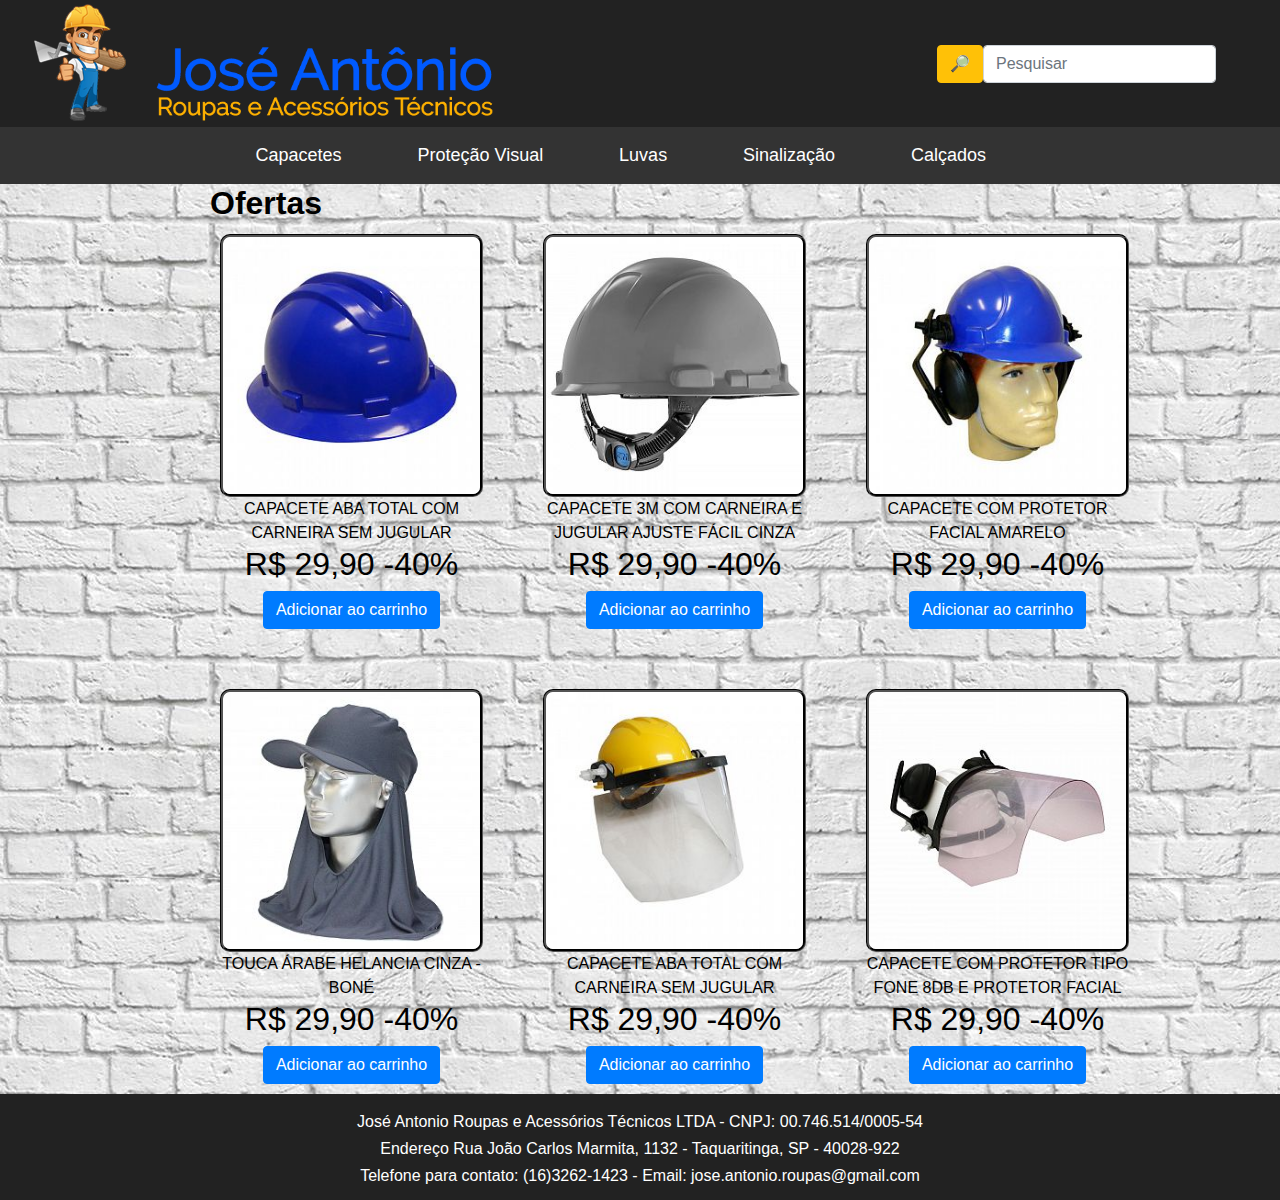
<file: index.html>
<!DOCTYPE html>
<html lang="pt-br">
<head>
    <title>José Antonio Roupas e Acessórios Técnicos</title>
    <meta charset="UTF-8">
    <link rel="stylesheet" href="css/style.css">
    <link rel="stylesheet" href="bootstrap-4.5.0-dist/bootstrap-4.5.0-dist/css/bootstrap.css"/>
</head>
<body>
    <div class="header">
        <div class="icone">
            <a href="index.html">
                <img src="img/icone.png">
            </a>
        </div>

        <div class="pesquisa">
            <button type="button" class="btn btn-warning">🔎</button>
            <i class="fas fa-search" aria-hidden="true"></i>
            <input class="form-control" type="text" placeholder="Pesquisar" aria-label="Search">                
        </div>
    </div>

    <div class="barra">
        <a href="pags/capacete.html">Capacetes</a>
        <a href="pags/protecaovisual.html">Proteção Visual</a>
        <a href="pags/luva.html">Luvas</a>
        <a href="pags/sinalizacao.html">Sinalização</a>
        <a href="pags/calcado.html">Calçados</a>
    </div>

    <div class="conteudo">
        <div></div>
        <div class="nav">
            <h2>Ofertas</h2>
        </div>
        <div></div>
        <div></div>
        <div class="produtos">
            <div>
                <div class="produtocont">
                    <a href="">
                        <img src="img/capacetes/capacete01.jpg">
                        <center>
                            <p>CAPACETE ABA TOTAL COM CARNEIRA SEM JUGULAR</p>
                            <h2>R$ 29,90 -40%</h2>
                            <button type="button" class="btn btn-primary">Adicionar ao carrinho</button>
                        </center>
                    </a>
                </div>
            </div>
            <div>
                <div class="produtocont">
                    <a href="">
                        <img src="img/capacetes/capacete02.jpg">
                        <center>
                            <p>CAPACETE 3M COM CARNEIRA E JUGULAR AJUSTE FÁCIL CINZA</p>
                            <h2>R$ 29,90 -40%</h2>
                            <button type="button" class="btn btn-primary">Adicionar ao carrinho</button>
                        </center>
                    </a>
                </div>
            </div>
            <div>
                <div class="produtocont">
                    <a href="">
                        <img src="img/capacetes/capacete03.jpg">
                        <center>
                            <p>CAPACETE COM PROTETOR FACIAL AMARELO</p>
                            <h2>R$ 29,90 -40%</h2>
                            <button type="button" class="btn btn-primary">Adicionar ao carrinho</button>
                        </center>
                    </a>
                </div>
            </div>
            <div>
                <div class="produtocont">
                    <a href="">
                        <img src="img/capacetes/capacete04.jpg">
                        <center>
                            <p>TOUCA ÁRABE HELANCIA CINZA - BONÉ</p>
                            <h2>R$ 29,90 -40%</h2>
                            <button type="button" class="btn btn-primary">Adicionar ao carrinho</button>
                        </center>
                    </a>
                </div>
            </div>
            <div>
                <div class="produtocont">
                    <a href="">
                        <img src="img/capacetes/capacete05.jpg">
                        <center>
                            <p>CAPACETE ABA TOTAL COM CARNEIRA SEM JUGULAR</p>
                            <h2>R$ 29,90 -40%</h2>
                            <button type="button" class="btn btn-primary">Adicionar ao carrinho</button>
                        </center>
                    </a>
                </div>
            </div>
            <div>
                <div class="produtocont">
                    <a href="">
                        <img src="img/capacetes/capacete06.jpg">
                        <center>
                            <p>CAPACETE COM PROTETOR TIPO FONE 8DB E PROTETOR FACIAL</p>
                            <h2>R$ 29,90 -40%</h2>
                            <button type="button" class="btn btn-primary">Adicionar ao carrinho</button>
                        </center>
                    </a>
                </div>
            </div>
        </div>
        <div></div>
    </div>

    <div class="footer">
        <p>José Antonio Roupas e Acessórios Técnicos LTDA - CNPJ: 00.746.514/0005-54</p>
        <p>Endereço Rua João Carlos Marmita, 1132 - Taquaritinga, SP - 40028-922</p>
        <p>Telefone para contato: (16)3262-1423 - Email: jose.antonio.roupas@gmail.com</p>
    </div>

</body>
</html>
</file>
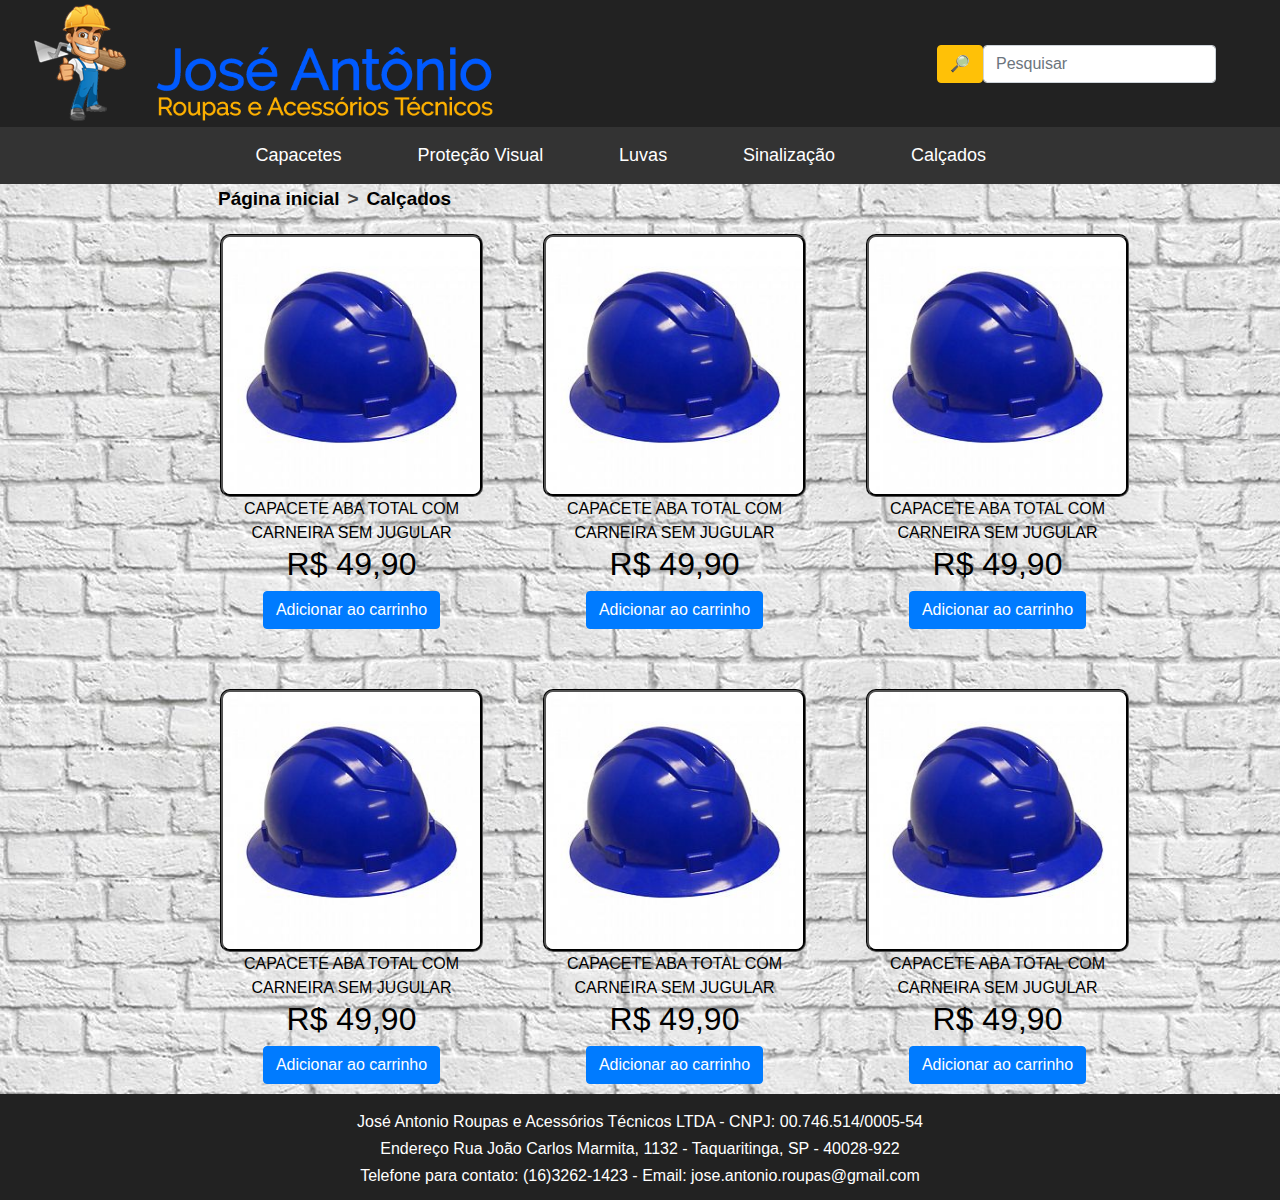
<file: pags/calcado.html>
<!DOCTYPE html>
<html lang="pt-br">
<head>
    <title>José Antonio - Calçados</title>
    <meta charset="UTF-8">
    <link rel="stylesheet" href="../css/style.css">
    <link rel="stylesheet" href="../bootstrap-4.5.0-dist/bootstrap-4.5.0-dist/css/bootstrap.css"/>
</head>
<body>
    <div class="header">
        <div class="icone">
            <a href="../index.html">
                <img src="../img/icone.png">
            </a>
        </div>

        <div class="pesquisa">
            <button type="button" class="btn btn-warning">🔎</button>
            <i class="fas fa-search" aria-hidden="true"></i>
            <input class="form-control" type="text" placeholder="Pesquisar" aria-label="Search">                
        </div>
    </div>

    <div class="barra">
        <a href="capacete.html">Capacetes</a>
        <a href="protecaovisual.html">Proteção Visual</a>
        <a href="luva.html">Luvas</a>
        <a href="sinalizacao.html">Sinalização</a>
        <a href="calcado.html">Calçados</a>
    </div>    

    <div class="conteudo">
        <div></div>
        <div class="nav">
            <a href="../index.html">Página inicial</a>
            <p>></p>
            <a href="calcado.html">Calçados</a>
        </div>
        <div></div>
        <div></div>
        <div class="produtos">
            <div>
                <div class="produtocont">
                    <a href="">
                        <img src="../img/capacetes/capacete01.jpg">
                        <center>
                            <p>CAPACETE ABA TOTAL COM CARNEIRA SEM JUGULAR</p>
                            <h2>R$ 49,90</h2>
                            <button type="button" class="btn btn-primary">Adicionar ao carrinho</button>
                        </center>
                    </a>
                </div>
            </div>
            <div>
                <div class="produtocont">
                    <a href="">
                        <img src="../img/capacetes/capacete01.jpg">
                        <center>
                            <p>CAPACETE ABA TOTAL COM CARNEIRA SEM JUGULAR</p>
                            <h2>R$ 49,90</h2>
                            <button type="button" class="btn btn-primary">Adicionar ao carrinho</button>
                        </center>
                    </a>
                </div>
            </div>
            <div>
                <div class="produtocont">
                    <a href="">
                        <img src="../img/capacetes/capacete01.jpg">
                        <center>
                            <p>CAPACETE ABA TOTAL COM CARNEIRA SEM JUGULAR</p>
                            <h2>R$ 49,90</h2>
                            <button type="button" class="btn btn-primary">Adicionar ao carrinho</button>
                        </center>
                    </a>
                </div>
            </div>
            <div>
                <div class="produtocont">
                    <a href="">
                        <img src="../img/capacetes/capacete01.jpg">
                        <center>
                            <p>CAPACETE ABA TOTAL COM CARNEIRA SEM JUGULAR</p>
                            <h2>R$ 49,90</h2>
                            <button type="button" class="btn btn-primary">Adicionar ao carrinho</button>
                        </center>
                    </a>
                </div>
            </div>
            <div>
                <div class="produtocont">
                    <a href="">
                        <img src="../img/capacetes/capacete01.jpg">
                        <center>
                            <p>CAPACETE ABA TOTAL COM CARNEIRA SEM JUGULAR</p>
                            <h2>R$ 49,90</h2>
                            <button type="button" class="btn btn-primary">Adicionar ao carrinho</button>
                        </center>
                    </a>
                </div>
            </div>
            <div>
                <div class="produtocont">
                    <a href="">
                        <img src="../img/capacetes/capacete01.jpg">
                        <center>
                            <p>CAPACETE ABA TOTAL COM CARNEIRA SEM JUGULAR</p>
                            <h2>R$ 49,90</h2>
                            <button type="button" class="btn btn-primary">Adicionar ao carrinho</button>
                        </center>
                    </a>
                </div>
            </div>
        </div>
        <div></div>
    </div>  
    
    <div class="footer">
        <p>José Antonio Roupas e Acessórios Técnicos LTDA - CNPJ: 00.746.514/0005-54</p>
        <p>Endereço Rua João Carlos Marmita, 1132 - Taquaritinga, SP - 40028-922</p>
        <p>Telefone para contato: (16)3262-1423 - Email: jose.antonio.roupas@gmail.com</p>
    </div>
</body>
</html>
</file>
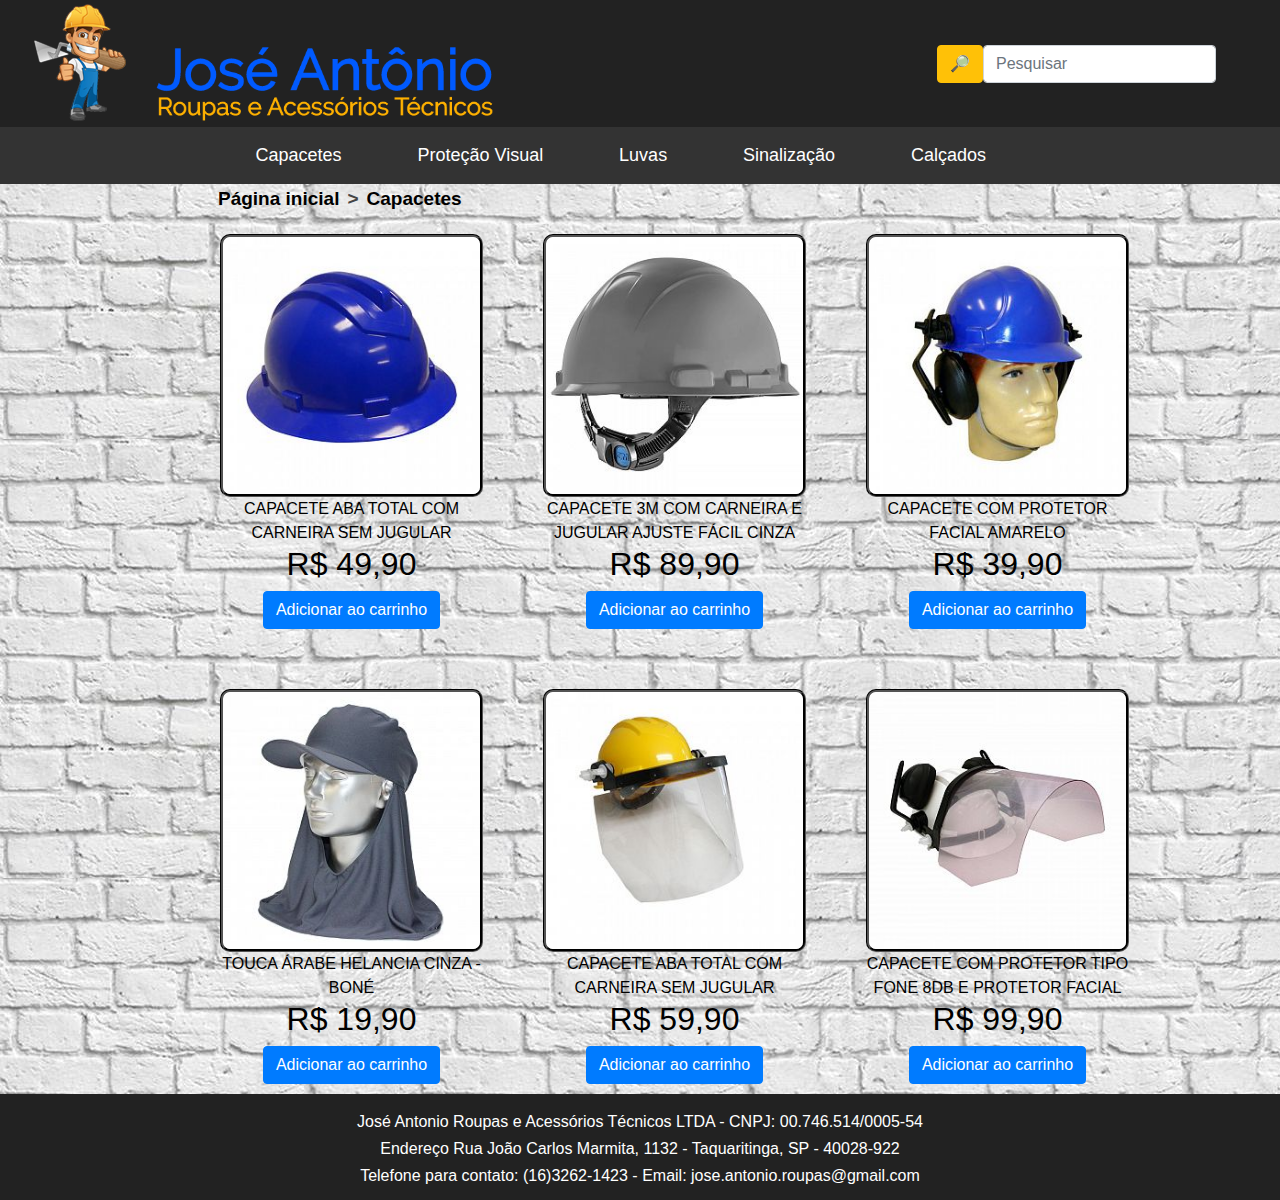
<file: pags/capacete.html>
<!DOCTYPE html>
<html lang="pt-br">
<head>
    <title>José Antonio - Capacetes</title>
    <meta charset="UTF-8">
    <link rel="stylesheet" href="../css/style.css">
    <link rel="stylesheet" href="../bootstrap-4.5.0-dist/bootstrap-4.5.0-dist/css/bootstrap.css"/>
</head>
<body>
    <div class="header">
        <div class="icone">
            <a href="../index.html">
                <img src="../img/icone.png">
            </a>
        </div>

        <div class="pesquisa">
            <button type="button" class="btn btn-warning">🔎</button>
            <i class="fas fa-search" aria-hidden="true"></i>
            <input class="form-control" type="text" placeholder="Pesquisar" aria-label="Search">                
        </div>
    </div>

    <div class="barra">
        <a href="capacete.html">Capacetes</a>
        <a href="protecaovisual.html">Proteção Visual</a>
        <a href="luva.html">Luvas</a>
        <a href="sinalizacao.html">Sinalização</a>
        <a href="calcado.html">Calçados</a>
    </div>    

    <div class="conteudo">
        <div></div>
        <div class="nav">
            <a href="../index.html">Página inicial</a>
            <p>></p>
            <a href="capacete.html">Capacetes</a>
        </div>
        <div></div>
        <div></div>
        <div class="produtos">
            <div>
                <div class="produtocont">
                    <a href="">
                        <img src="../img/capacetes/capacete01.jpg">
                        <center>
                            <p>CAPACETE ABA TOTAL COM CARNEIRA SEM JUGULAR</p>
                            <h2>R$ 49,90</h2>
                            <button type="button" class="btn btn-primary">Adicionar ao carrinho</button>
                        </center>
                    </a>
                </div>
            </div>
            <div>
                <div class="produtocont">
                    <a href="">
                        <img src="../img/capacetes/capacete02.jpg">
                        <center>
                            <p>CAPACETE 3M COM CARNEIRA E JUGULAR AJUSTE FÁCIL CINZA</p>
                            <h2>R$ 89,90</h2>
                            <button type="button" class="btn btn-primary">Adicionar ao carrinho</button>
                        </center>
                    </a>
                </div>
            </div>
            <div>
                <div class="produtocont">
                    <a href="">
                        <img src="../img/capacetes/capacete03.jpg">
                        <center>
                            <p>CAPACETE COM PROTETOR FACIAL AMARELO</p>
                            <h2>R$ 39,90</h2>
                            <button type="button" class="btn btn-primary">Adicionar ao carrinho</button>
                        </center>
                    </a>
                </div>
            </div>
            <div>
                <div class="produtocont">
                    <a href="">
                        <img src="../img/capacetes/capacete04.jpg">
                        <center>
                            <p>TOUCA ÁRABE HELANCIA CINZA - BONÉ</p>
                            <h2>R$ 19,90</h2>
                            <button type="button" class="btn btn-primary">Adicionar ao carrinho</button>
                        </center>
                    </a>
                </div>
            </div>
            <div>
                <div class="produtocont">
                    <a href="">
                        <img src="../img/capacetes/capacete05.jpg">
                        <center>
                            <p>CAPACETE ABA TOTAL COM CARNEIRA SEM JUGULAR</p>
                            <h2>R$ 59,90</h2>
                            <button type="button" class="btn btn-primary">Adicionar ao carrinho</button>
                        </center>
                    </a>
                </div>
            </div>
            <div>
                <div class="produtocont">
                    <a href="">
                        <img src="../img/capacetes/capacete06.jpg">
                        <center>
                            <p>CAPACETE COM PROTETOR TIPO FONE 8DB E PROTETOR FACIAL</p>
                            <h2>R$ 99,90</h2>
                            <button type="button" class="btn btn-primary">Adicionar ao carrinho</button>
                        </center>
                    </a>
                </div>
            </div>
        </div>
        <div></div>
    </div>
    
    <div class="footer">
        <p>José Antonio Roupas e Acessórios Técnicos LTDA - CNPJ: 00.746.514/0005-54</p>
        <p>Endereço Rua João Carlos Marmita, 1132 - Taquaritinga, SP - 40028-922</p>
        <p>Telefone para contato: (16)3262-1423 - Email: jose.antonio.roupas@gmail.com</p>
    </div>        
    
</body>
</html>
</file>
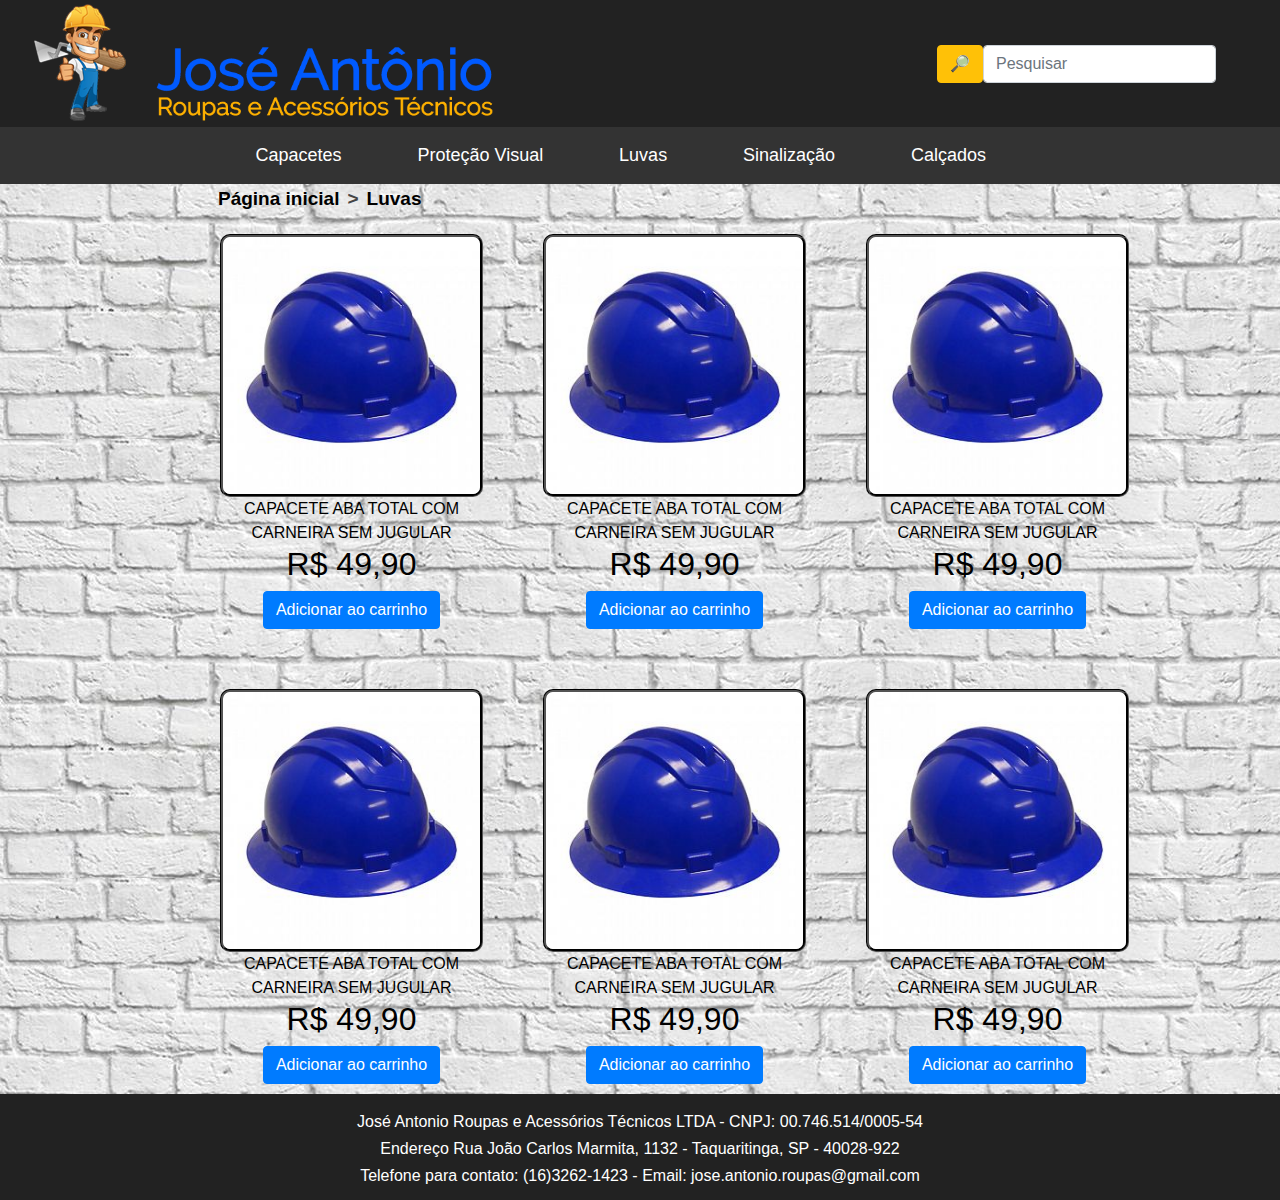
<file: pags/luva.html>
<!DOCTYPE html>
<html lang="pt-br">
<head>
    <title>José Antonio - Luvas</title>
    <meta charset="UTF-8">
    <link rel="stylesheet" href="../css/style.css">
    <link rel="stylesheet" href="../bootstrap-4.5.0-dist/bootstrap-4.5.0-dist/css/bootstrap.css"/>
</head>
<body>
    <div class="header">
        <div class="icone">
            <a href="../index.html">
                <img src="../img/icone.png">
            </a>
        </div>

        <div class="pesquisa">
            <button type="button" class="btn btn-warning">🔎</button>
            <i class="fas fa-search" aria-hidden="true"></i>
            <input class="form-control" type="text" placeholder="Pesquisar" aria-label="Search">                
        </div>
    </div>

    <div class="barra">
        <a href="capacete.html">Capacetes</a>
        <a href="protecaovisual.html">Proteção Visual</a>
        <a href="luva.html">Luvas</a>
        <a href="sinalizacao.html">Sinalização</a>
        <a href="calcado.html">Calçados</a>
    </div>    

    <div class="conteudo">
        <div></div>
        <div class="nav">
            <a href="../index.html">Página inicial</a>
            <p>></p>
            <a href="luva.html">Luvas</a>
        </div>
        <div></div>
        <div></div>
        <div class="produtos">
            <div>
                <div class="produtocont">
                    <a href="">
                        <img src="../img/capacetes/capacete01.jpg">
                        <center>
                            <p>CAPACETE ABA TOTAL COM CARNEIRA SEM JUGULAR</p>
                            <h2>R$ 49,90</h2>
                            <button type="button" class="btn btn-primary">Adicionar ao carrinho</button>
                        </center>
                    </a>
                </div>
            </div>
            <div>
                <div class="produtocont">
                    <a href="">
                        <img src="../img/capacetes/capacete01.jpg">
                        <center>
                            <p>CAPACETE ABA TOTAL COM CARNEIRA SEM JUGULAR</p>
                            <h2>R$ 49,90</h2>
                            <button type="button" class="btn btn-primary">Adicionar ao carrinho</button>
                        </center>
                    </a>
                </div>
            </div>
            <div>
                <div class="produtocont">
                    <a href="">
                        <img src="../img/capacetes/capacete01.jpg">
                        <center>
                            <p>CAPACETE ABA TOTAL COM CARNEIRA SEM JUGULAR</p>
                            <h2>R$ 49,90</h2>
                            <button type="button" class="btn btn-primary">Adicionar ao carrinho</button>
                        </center>
                    </a>
                </div>
            </div>
            <div>
                <div class="produtocont">
                    <a href="">
                        <img src="../img/capacetes/capacete01.jpg">
                        <center>
                            <p>CAPACETE ABA TOTAL COM CARNEIRA SEM JUGULAR</p>
                            <h2>R$ 49,90</h2>
                            <button type="button" class="btn btn-primary">Adicionar ao carrinho</button>
                        </center>
                    </a>
                </div>
            </div>
            <div>
                <div class="produtocont">
                    <a href="">
                        <img src="../img/capacetes/capacete01.jpg">
                        <center>
                            <p>CAPACETE ABA TOTAL COM CARNEIRA SEM JUGULAR</p>
                            <h2>R$ 49,90</h2>
                            <button type="button" class="btn btn-primary">Adicionar ao carrinho</button>
                        </center>
                    </a>
                </div>
            </div>
            <div>
                <div class="produtocont">
                    <a href="">
                        <img src="../img/capacetes/capacete01.jpg">
                        <center>
                            <p>CAPACETE ABA TOTAL COM CARNEIRA SEM JUGULAR</p>
                            <h2>R$ 49,90</h2>
                            <button type="button" class="btn btn-primary">Adicionar ao carrinho</button>
                        </center>
                    </a>
                </div>
            </div>
        </div>
        <div></div>
    </div>
  
    <div class="footer">
        <p>José Antonio Roupas e Acessórios Técnicos LTDA - CNPJ: 00.746.514/0005-54</p>
        <p>Endereço Rua João Carlos Marmita, 1132 - Taquaritinga, SP - 40028-922</p>
        <p>Telefone para contato: (16)3262-1423 - Email: jose.antonio.roupas@gmail.com</p>
    </div>
    
</body>
</html>
</file>
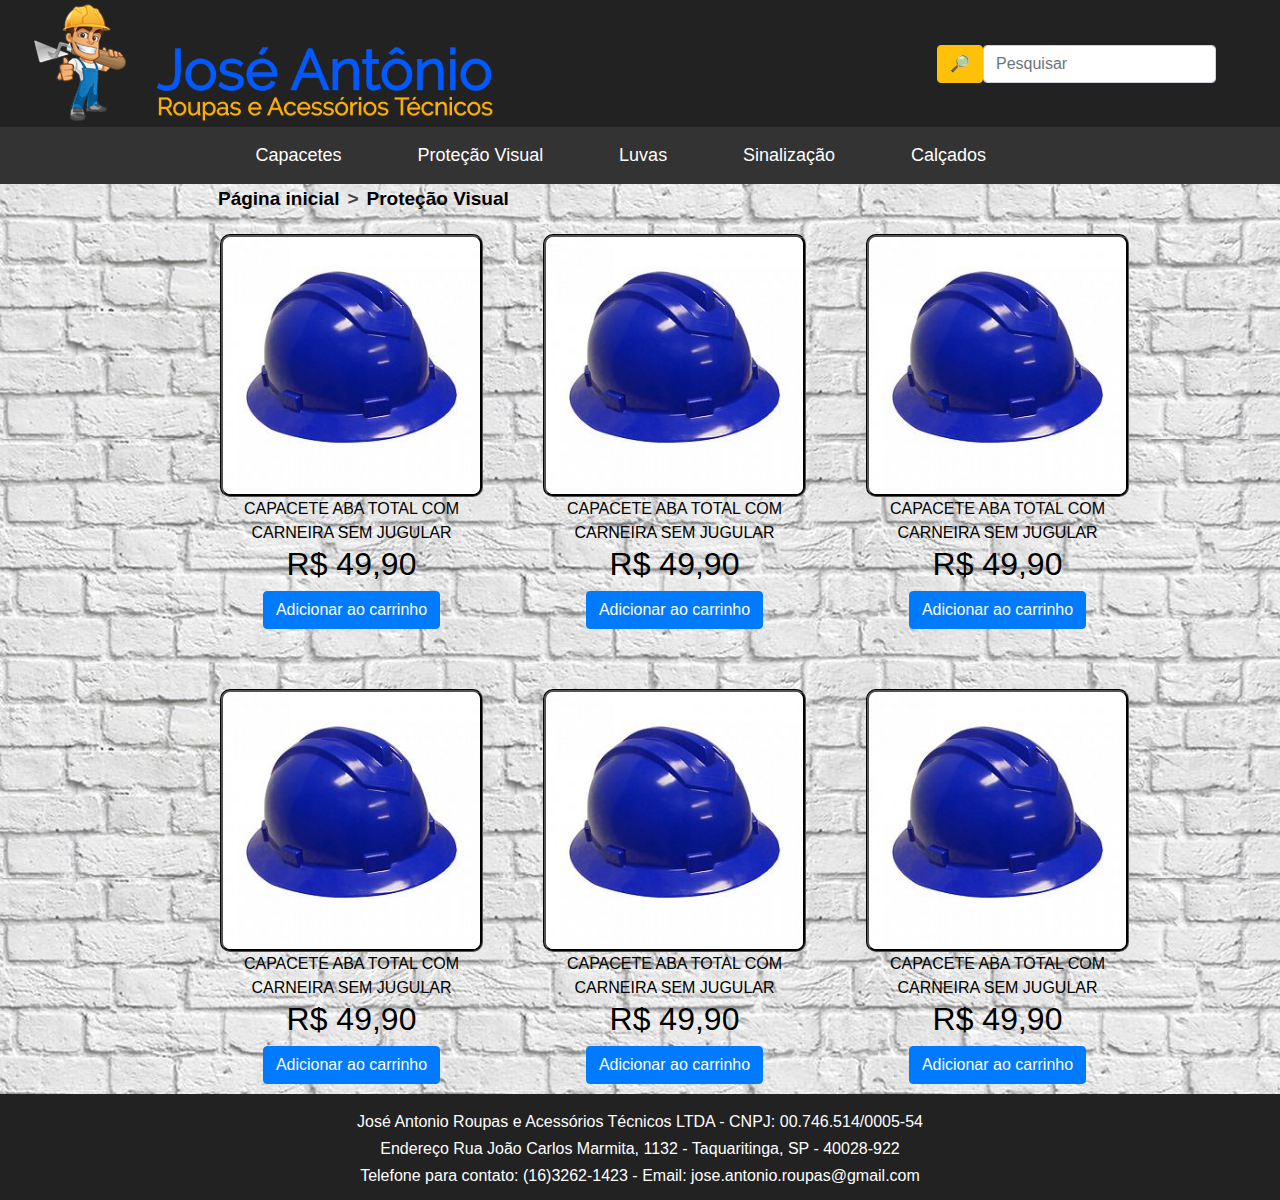
<file: pags/protecaovisual.html>
<!DOCTYPE html>
<html lang="pt-br">
<head>
    <title>José Antonio - Proteção Visual</title>
    <meta charset="UTF-8">
    <link rel="stylesheet" href="../css/style.css">
    <link rel="stylesheet" href="../bootstrap-4.5.0-dist/bootstrap-4.5.0-dist/css/bootstrap.css"/>
</head>
<body>
    <div class="header">
        <div class="icone">
            <a href="../index.html">
                <img src="../img/icone.png">
            </a>
        </div>

        <div class="pesquisa">
            <button type="button" class="btn btn-warning">🔎</button>
            <i class="fas fa-search" aria-hidden="true"></i>
            <input class="form-control" type="text" placeholder="Pesquisar" aria-label="Search">                
        </div>
    </div>

    <div class="barra">
        <a href="capacete.html">Capacetes</a>
        <a href="protecaovisual.html">Proteção Visual</a>
        <a href="luva.html">Luvas</a>
        <a href="sinalizacao.html">Sinalização</a>
        <a href="calcado.html">Calçados</a>
    </div>    

    <div class="conteudo">
        <div></div>
        <div class="nav">
            <a href="../index.html">Página inicial</a>
            <p>></p>
            <a href="protecaovisual.html">Proteção Visual</a>
        </div>
        <div></div>
        <div></div>
        <div class="produtos">
            <div>
                <div class="produtocont">
                    <a href="">
                        <img src="../img/capacetes/capacete01.jpg">
                        <center>
                            <p>CAPACETE ABA TOTAL COM CARNEIRA SEM JUGULAR</p>
                            <h2>R$ 49,90</h2>
                            <button type="button" class="btn btn-primary">Adicionar ao carrinho</button>
                        </center>
                    </a>
                </div>
            </div>
            <div>
                <div class="produtocont">
                    <a href="">
                        <img src="../img/capacetes/capacete01.jpg">
                        <center>
                            <p>CAPACETE ABA TOTAL COM CARNEIRA SEM JUGULAR</p>
                            <h2>R$ 49,90</h2>
                            <button type="button" class="btn btn-primary">Adicionar ao carrinho</button>
                        </center>
                    </a>
                </div>
            </div>
            <div>
                <div class="produtocont">
                    <a href="">
                        <img src="../img/capacetes/capacete01.jpg">
                        <center>
                            <p>CAPACETE ABA TOTAL COM CARNEIRA SEM JUGULAR</p>
                            <h2>R$ 49,90</h2>
                            <button type="button" class="btn btn-primary">Adicionar ao carrinho</button>
                        </center>
                    </a>
                </div>
            </div>
            <div>
                <div class="produtocont">
                    <a href="">
                        <img src="../img/capacetes/capacete01.jpg">
                        <center>
                            <p>CAPACETE ABA TOTAL COM CARNEIRA SEM JUGULAR</p>
                            <h2>R$ 49,90</h2>
                            <button type="button" class="btn btn-primary">Adicionar ao carrinho</button>
                        </center>
                    </a>
                </div>
            </div>
            <div>
                <div class="produtocont">
                    <a href="">
                        <img src="../img/capacetes/capacete01.jpg">
                        <center>
                            <p>CAPACETE ABA TOTAL COM CARNEIRA SEM JUGULAR</p>
                            <h2>R$ 49,90</h2>
                            <button type="button" class="btn btn-primary">Adicionar ao carrinho</button>
                        </center>
                    </a>
                </div>
            </div>
            <div>
                <div class="produtocont">
                    <a href="">
                        <img src="../img/capacetes/capacete01.jpg">
                        <center>
                            <p>CAPACETE ABA TOTAL COM CARNEIRA SEM JUGULAR</p>
                            <h2>R$ 49,90</h2>
                            <button type="button" class="btn btn-primary">Adicionar ao carrinho</button>
                        </center>
                    </a>
                </div>
            </div>
        </div>
        <div></div>
    </div>
  
    <div class="footer">
        <p>José Antonio Roupas e Acessórios Técnicos LTDA - CNPJ: 00.746.514/0005-54</p>
        <p>Endereço Rua João Carlos Marmita, 1132 - Taquaritinga, SP - 40028-922</p>
        <p>Telefone para contato: (16)3262-1423 - Email: jose.antonio.roupas@gmail.com</p>
    </div>
    
</body>
</html>
</file>
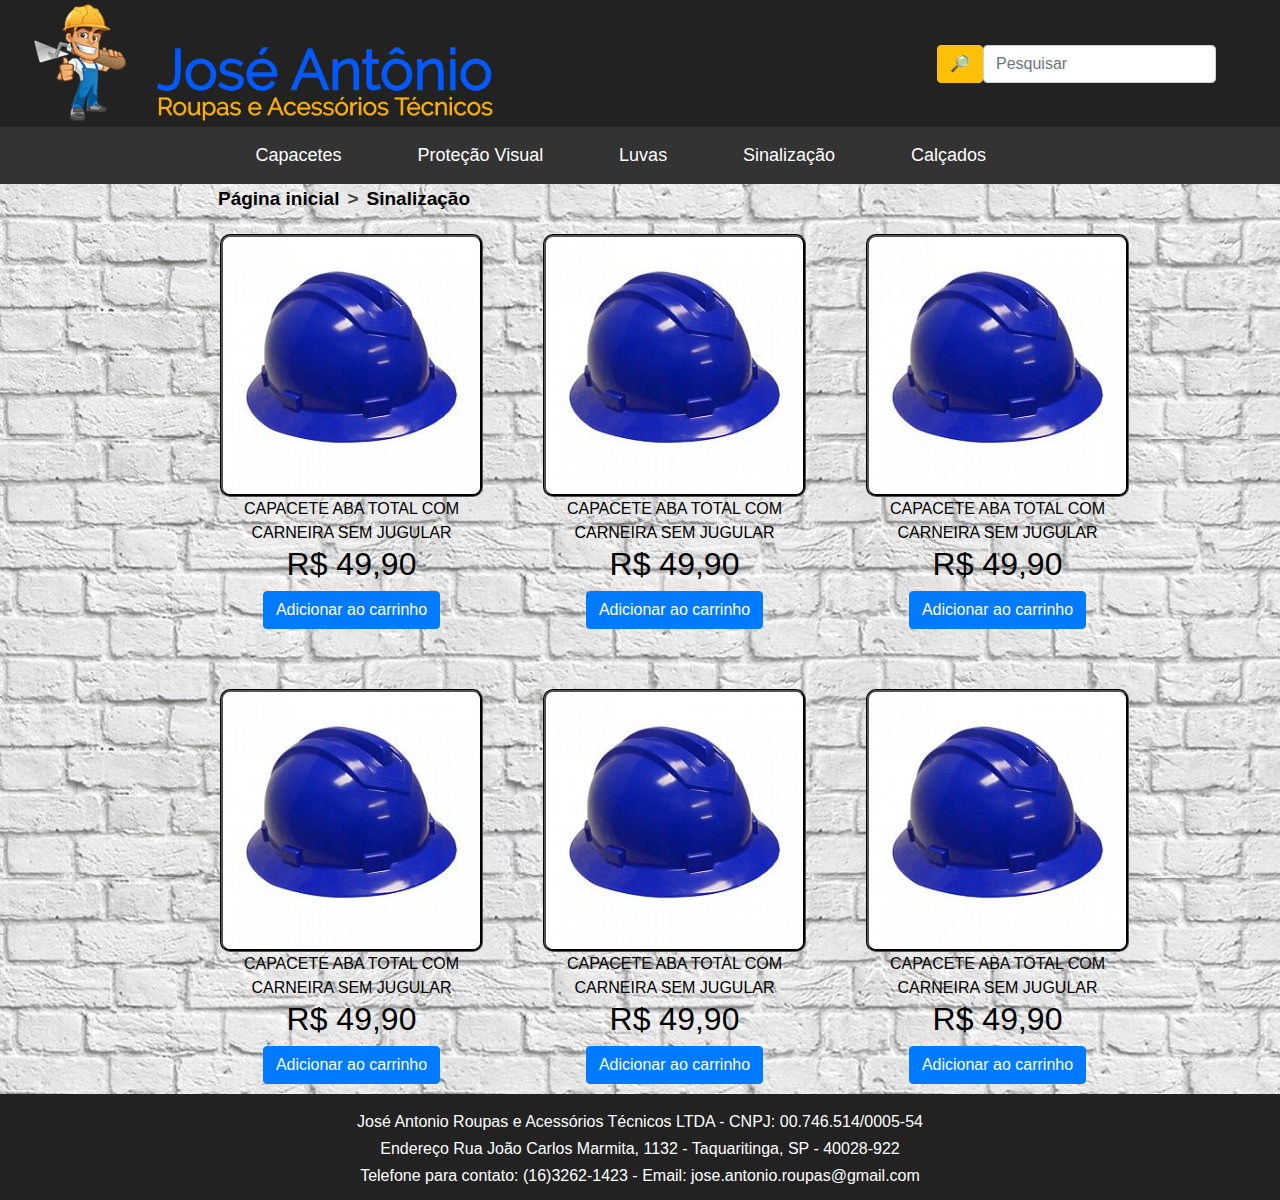
<file: pags/sinalizacao.html>
<!DOCTYPE html>
<html lang="pt-br">
<head>
    <title>José Antonio - Sinalização</title>
    <meta charset="UTF-8">
    <link rel="stylesheet" href="../css/style.css">
    <link rel="stylesheet" href="../bootstrap-4.5.0-dist/bootstrap-4.5.0-dist/css/bootstrap.css"/>
</head>
<body>
    <div class="header">
        <div class="icone">
            <a href="../index.html">
                <img src="../img/icone.png">
            </a>
        </div>

        <div class="pesquisa">
            <button type="button" class="btn btn-warning">🔎</button>
            <i class="fas fa-search" aria-hidden="true"></i>
            <input class="form-control" type="text" placeholder="Pesquisar" aria-label="Search">                
        </div>
    </div>

    <div class="barra">
        <a href="capacete.html">Capacetes</a>
        <a href="protecaovisual.html">Proteção Visual</a>
        <a href="luva.html">Luvas</a>
        <a href="sinalizacao.html">Sinalização</a>
        <a href="calcado.html">Calçados</a>
    </div>    

    <div class="conteudo">
        <div></div>
        <div class="nav">
            <a href="../index.html">Página inicial</a>
            <p>></p>
            <a href="sinalizacao.html">Sinalização</a>
        </div>
        <div></div>
        <div></div>
        <div class="produtos">
            <div>
                <div class="produtocont">
                    <a href="">
                        <img src="../img/capacetes/capacete01.jpg">
                        <center>
                            <p>CAPACETE ABA TOTAL COM CARNEIRA SEM JUGULAR</p>
                            <h2>R$ 49,90</h2>
                            <button type="button" class="btn btn-primary">Adicionar ao carrinho</button>
                        </center>
                    </a>
                </div>
            </div>
            <div>
                <div class="produtocont">
                    <a href="">
                        <img src="../img/capacetes/capacete01.jpg">
                        <center>
                            <p>CAPACETE ABA TOTAL COM CARNEIRA SEM JUGULAR</p>
                            <h2>R$ 49,90</h2>
                            <button type="button" class="btn btn-primary">Adicionar ao carrinho</button>
                        </center>
                    </a>
                </div>
            </div>
            <div>
                <div class="produtocont">
                    <a href="">
                        <img src="../img/capacetes/capacete01.jpg">
                        <center>
                            <p>CAPACETE ABA TOTAL COM CARNEIRA SEM JUGULAR</p>
                            <h2>R$ 49,90</h2>
                            <button type="button" class="btn btn-primary">Adicionar ao carrinho</button>
                        </center>
                    </a>
                </div>
            </div>
            <div>
                <div class="produtocont">
                    <a href="">
                        <img src="../img/capacetes/capacete01.jpg">
                        <center>
                            <p>CAPACETE ABA TOTAL COM CARNEIRA SEM JUGULAR</p>
                            <h2>R$ 49,90</h2>
                            <button type="button" class="btn btn-primary">Adicionar ao carrinho</button>
                        </center>
                    </a>
                </div>
            </div>
            <div>
                <div class="produtocont">
                    <a href="">
                        <img src="../img/capacetes/capacete01.jpg">
                        <center>
                            <p>CAPACETE ABA TOTAL COM CARNEIRA SEM JUGULAR</p>
                            <h2>R$ 49,90</h2>
                            <button type="button" class="btn btn-primary">Adicionar ao carrinho</button>
                        </center>
                    </a>
                </div>
            </div>
            <div>
                <div class="produtocont">
                    <a href="">
                        <img src="../img/capacetes/capacete01.jpg">
                        <center>
                            <p>CAPACETE ABA TOTAL COM CARNEIRA SEM JUGULAR</p>
                            <h2>R$ 49,90</h2>
                            <button type="button" class="btn btn-primary">Adicionar ao carrinho</button>
                        </center>
                    </a>
                </div>
            </div>
        </div>
        <div></div>
    </div>
  
    <div class="footer">
        <p>José Antonio Roupas e Acessórios Técnicos LTDA - CNPJ: 00.746.514/0005-54</p>
        <p>Endereço Rua João Carlos Marmita, 1132 - Taquaritinga, SP - 40028-922</p>
        <p>Telefone para contato: (16)3262-1423 - Email: jose.antonio.roupas@gmail.com</p>
    </div>
    
</body>
</html>
</file>
<file: css/style.css>
body {
    margin: 0px;
    background-image: url("../img/parede.png");
    height: 439px;
    background-repeat: repeat;
}

.header {
    display: flex;
    flex-direction: row;
    justify-content: space-between;
    background-color: rgb(34, 34, 34);
}

.header .icone a{
    color: white;
}

.header .icone a:link{
    text-decoration: none;
}

.header .icone a:hover{
    color: rgb(230, 187, 0);
}

.icone{
    display: flex;
    flex-direction: row;
    align-items: center;
}

.pesquisa{
    display: flex;
    flex-direction: row;
    align-items: center;
    padding-right: 5%;
}

.barra {
    padding-left: 17%;
    padding-right: 20%;
    display: flex;
    flex-direction: row;
    align-items: center;
    justify-content: space-around;
    background-color: #333;
}
  
.barra a {
    padding: 15px;
    display: flex;
    flex-direction: row;
    justify-content: center;
    font-size: 18px;
    color: white;

    text-decoration: none;
}

.barra a:hover{
    background-color:rgb(230, 187, 0);
    color: black;
}

.barra a:link{
    text-decoration: none;
}

.nav {
    display: flex;
    align-items: center;
    justify-content: start;
    font-size: 19px;
    font-weight: bold;
}

.nav a{
    color: black;
    padding-left: 8px;
    padding-right: 8px;
}

.nav a:link{
    text-decoration: none;
}

.nav a:hover{
    color: rgb(230, 187, 0);;
}

.nav p{
    margin-bottom: 0px;
}

.nav h2{
    font-weight: bold;
    color: black;
}

.conteudo {
    display: grid;
    grid-template-columns: 200px auto 200px;
    grid-template-rows: 30px auto;
    grid-gap: 10px;
    color: #444;
}

.produtos {
    
    display: grid;
    grid-template-columns: 1fr 1fr 1fr;
    grid-template-rows: 415px 415px;
    grid-gap: 40px;
    color: black;
    
}

.produtos img {
    height: 263px;
    width: 263px;
    border-radius: 10px;
    border-style: groove;
}

.produtocont {
    padding-top: 10px; 
    display: flex;
    flex-direction: column;
    align-items: center;
    justify-content: space-between;
    border-radius: 10px;
    font-size: 16px;
    padding-right: 10px;
    padding-left: 10px;
}
.produtocont a{
    color: black;
}
.produtocont p{
    margin-bottom: 0px;
}

.produtocont:hover{
    background-color: rgba(230, 188, 0, 0.815);
}

.produtocont a:hover {
    color: black;
    font-size: 17px;
}

.produtocont a:link{
    text-decoration: none;
}

.footer {
    padding-top: 16px;
    padding-bottom: 9px;
    display: flex;
    flex-direction: column;
    justify-content: center;
    align-items: center;
    background-color: rgb(34, 34, 34);
    color: white;
}

.footer p{
    margin-bottom: 3px;
}
</file>
